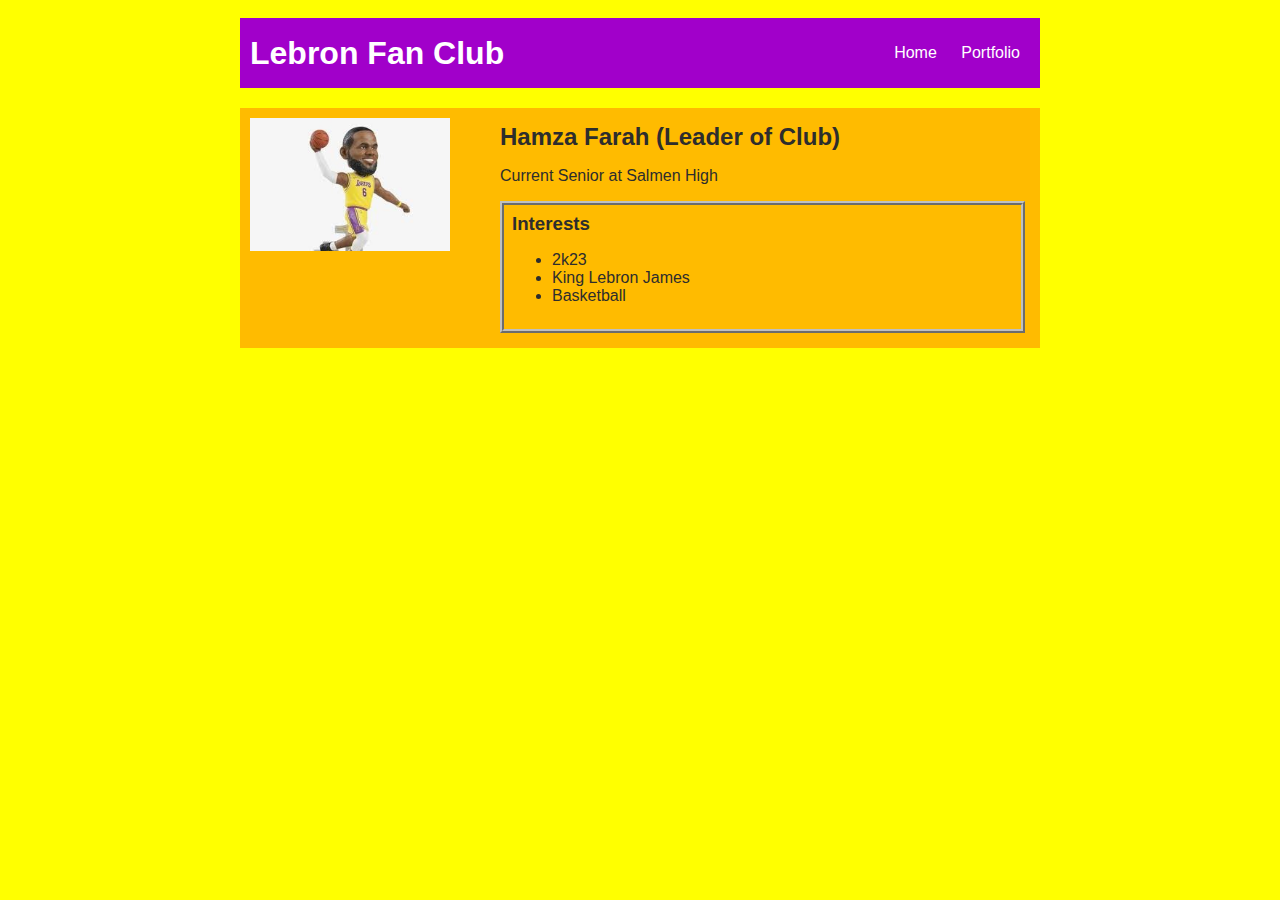
<file: index.html>
<!DOCTYPE html>
<html>
    <head> 
        <title>Hamza's Lebron Fanclub</title>
        <link rel="stylesheet"href="style.css">
        <link rel="shortcut icon" type="img/png" href="[data-uri]">
    </head>

    <body> 
        <div id="all-contents"> 
            <nav>
                <h1>Lebron Fan Club</h1>
                <ul id="nav-ul">
                    <li class="nav-li">
                        <a href="index.html"> Home </a>
                    </li>
                    <li class="nav-li"> 
                        <a href="portfolio.html"> Portfolio</a>
                    </li>
                </ul>

            </nav>
            
            <main> 
               <!-- SideBar Section -->
                <div class="sidebar">
                    <img class= " sidebar-img "src="lbjbobblehead.jpeg">
                </div>
                <!-- SideBar Section -->

                <!-- Content Section -->
                <div class="content"> 
                    <h2> Hamza Farah (Leader of Club) </h2>
                    <p> Current Senior at Salmen High</p>
                    <!-- Interests Section -->
                    <div id="interests"> 
                        <h3> Interests</h3>
                        <ul> 
                            <li>2k23</li>
                            <li>King Lebron James</li>
                            <li>Basketball</li>
                        </ul>
                    </div>
                </div>
            </main>
        </div>
    </body>
</html>
</file>
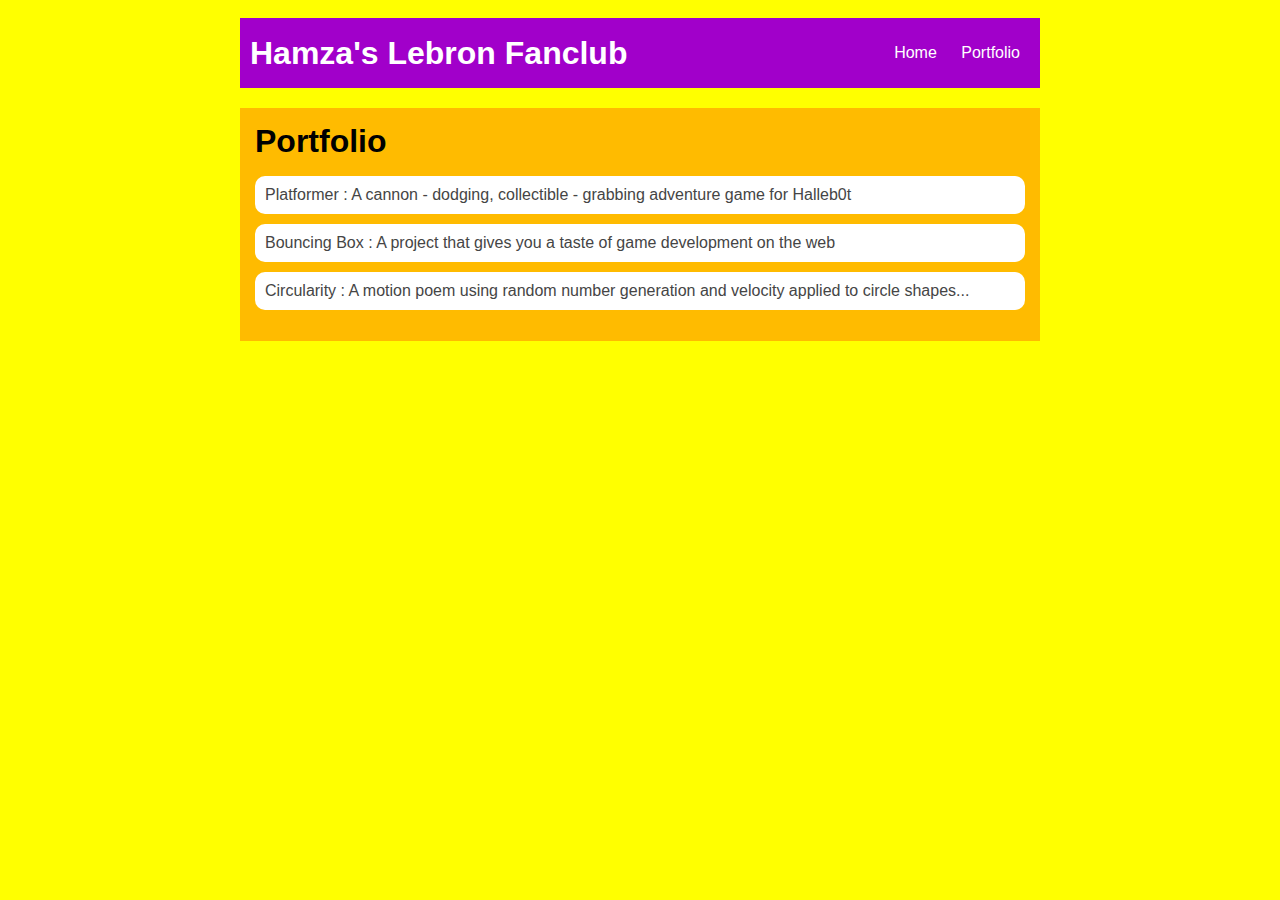
<file: portfolio.html>
<!DOCTYPE HTML>
<html>
    <head>
        <title>Hamza's Lebron Fanclub</title>
        <link rel="stylesheet" href="style.css">
        <link rel="shortcut icon" type="img/png" href="[data-uri]">

    </head>
    <body>
      <div id="all-contents">
        <div id="all-contents">
            <nav>
                <h1>Hamza's Lebron Fanclub</h1>
                <ul id="nav-ul">
                   <li class="nav-li">
                   <a class="nav-a" href="index.html">Home</a>
                 </li>
                 <li class="nav-li">
                   <a class="nav-a" href="portfolio.html">Portfolio</a>
                 </li>
             </ul>
         </nav>
         <main>
            <div class="content">
                <h1>Portfolio</h1>
                <ul id="Portfolio">
                    <li><a href="projects/platformer/">Platformer : A cannon - dodging, collectible - grabbing adventure game for Halleb0t</a></li>
                    <li><a href="projects/bouncing-box/">Bouncing Box : A project that gives you a taste of game development on the web </a></li>
                    <li><a href="projects/circularity/">Circularity : A motion poem using random number generation and velocity applied to circle shapes...</a></li>   
                </ul>
            </div>
         </main>
     </div>
      </div>
    </body>
</html>
</file>
<file: style.css>
body {
    background: rgb(255, 255, 0);
    color: rgb(45, 45, 45);
    padding: 10px;
    font-family: arial;
}
#all-contents {
  max-width: 800px;
    margin: auto;
}

/* navigation menu */
nav {
    background: rgb(161, 0, 202);
   margin: 0 auto;
   margin-bottom: 20px; 
    display: flex;
    padding: 10px;
}
h1 {
    display: flex;
    align-items: center;
    color: white;
    flex: 1;
    margin: 0;
}
#nav-ul {
    list-style-image: none;
}
.nav-li {
    display: inline-block;
    padding: 0 10px;
}
a {
    text-decoration: none;
    color: #fff;
}

/* main container area beneath menu */
main {
    background: rgb(255, 187, 0);
    display: flex;
}
.sidebar {
    margin-right: 25px;
    padding: 10px;
}
.sidebar-img {
    width: 200px;
}
.content {
    flex: 1;
    padding: 15px;
}

/* portfolio styles */
#interests {
    border: 4px silver ridge;
    padding: 8px;
}
h2, h3 {
    margin: 0px;
}
.content h1 {
    color: black;
}

#Portfolio {
    list-style-type: none;
    padding-left: 0;
}

#Portfolio li {
    background: #fff;
    padding: 10px;
    border-radius: 10px;
    margin-bottom: 10px;
}

#Portfolio li:hover {
    background: #eee;
}

#Portfolio a {
    text-decoration: none;
    color: #454545;
}
</file>
